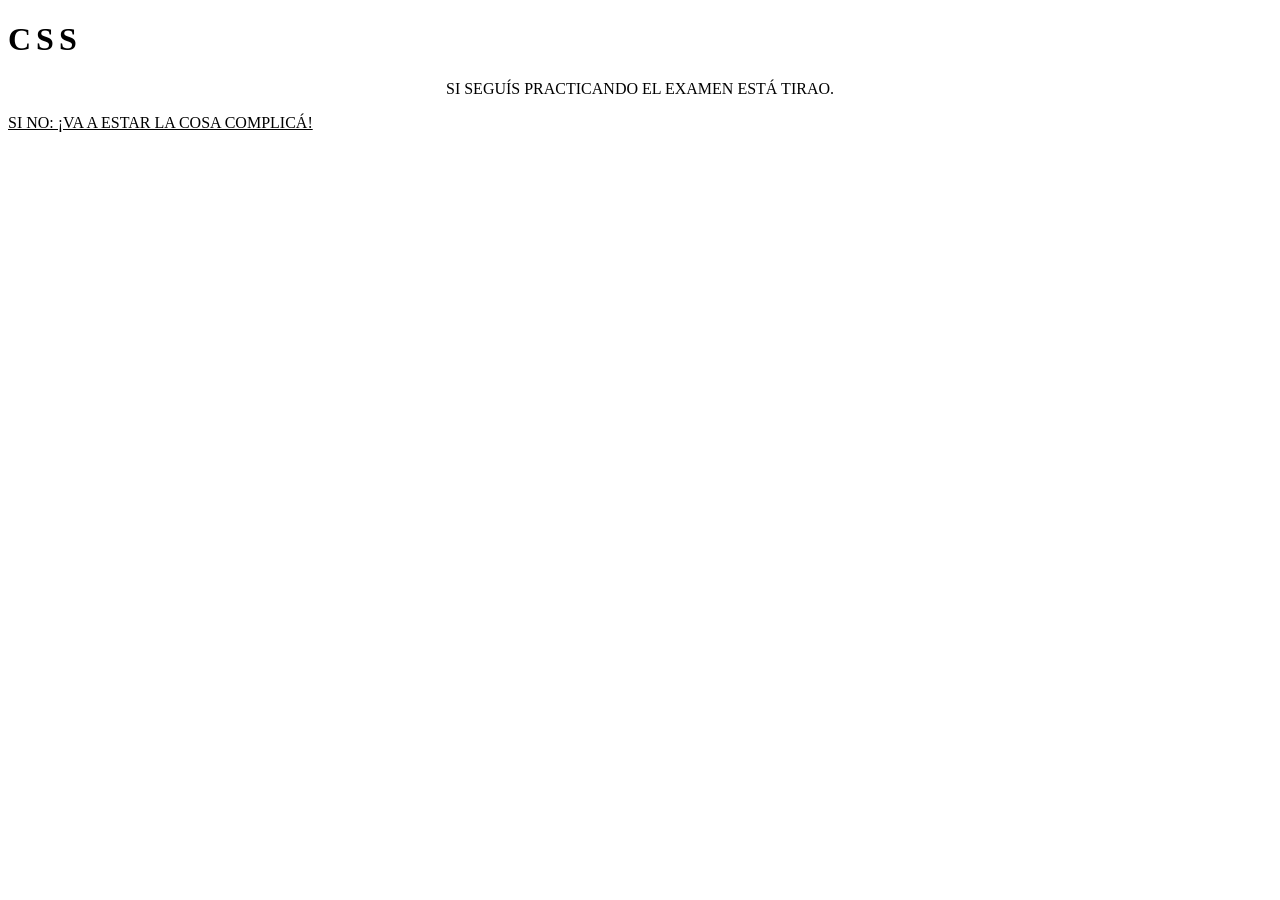
<file: PRIMER TRIMESTRE/Cuarta práctica/Primer ejercicio/index.html>
<!DOCTYPE html>
<html lang="es">
<head>
    <meta charset="UTF-8">
    <!-- Vinculación de la hoja de estilo externa [1] -->
    <link rel="stylesheet" type="text/css" href="estilos.css" />
    <title>Tarjeta de Identidad</title>
</head>
<body>
    <h1 class="titulo">CSS</h1>
    <p class="descripcion">SI SEGUÍS PRACTICANDO EL EXAMEN ESTÁ TIRAO.</p>
    <p class="alerta">SI NO: ¡VA A ESTAR LA COSA COMPLICÁ!</p>
</body>
</html>
</file>
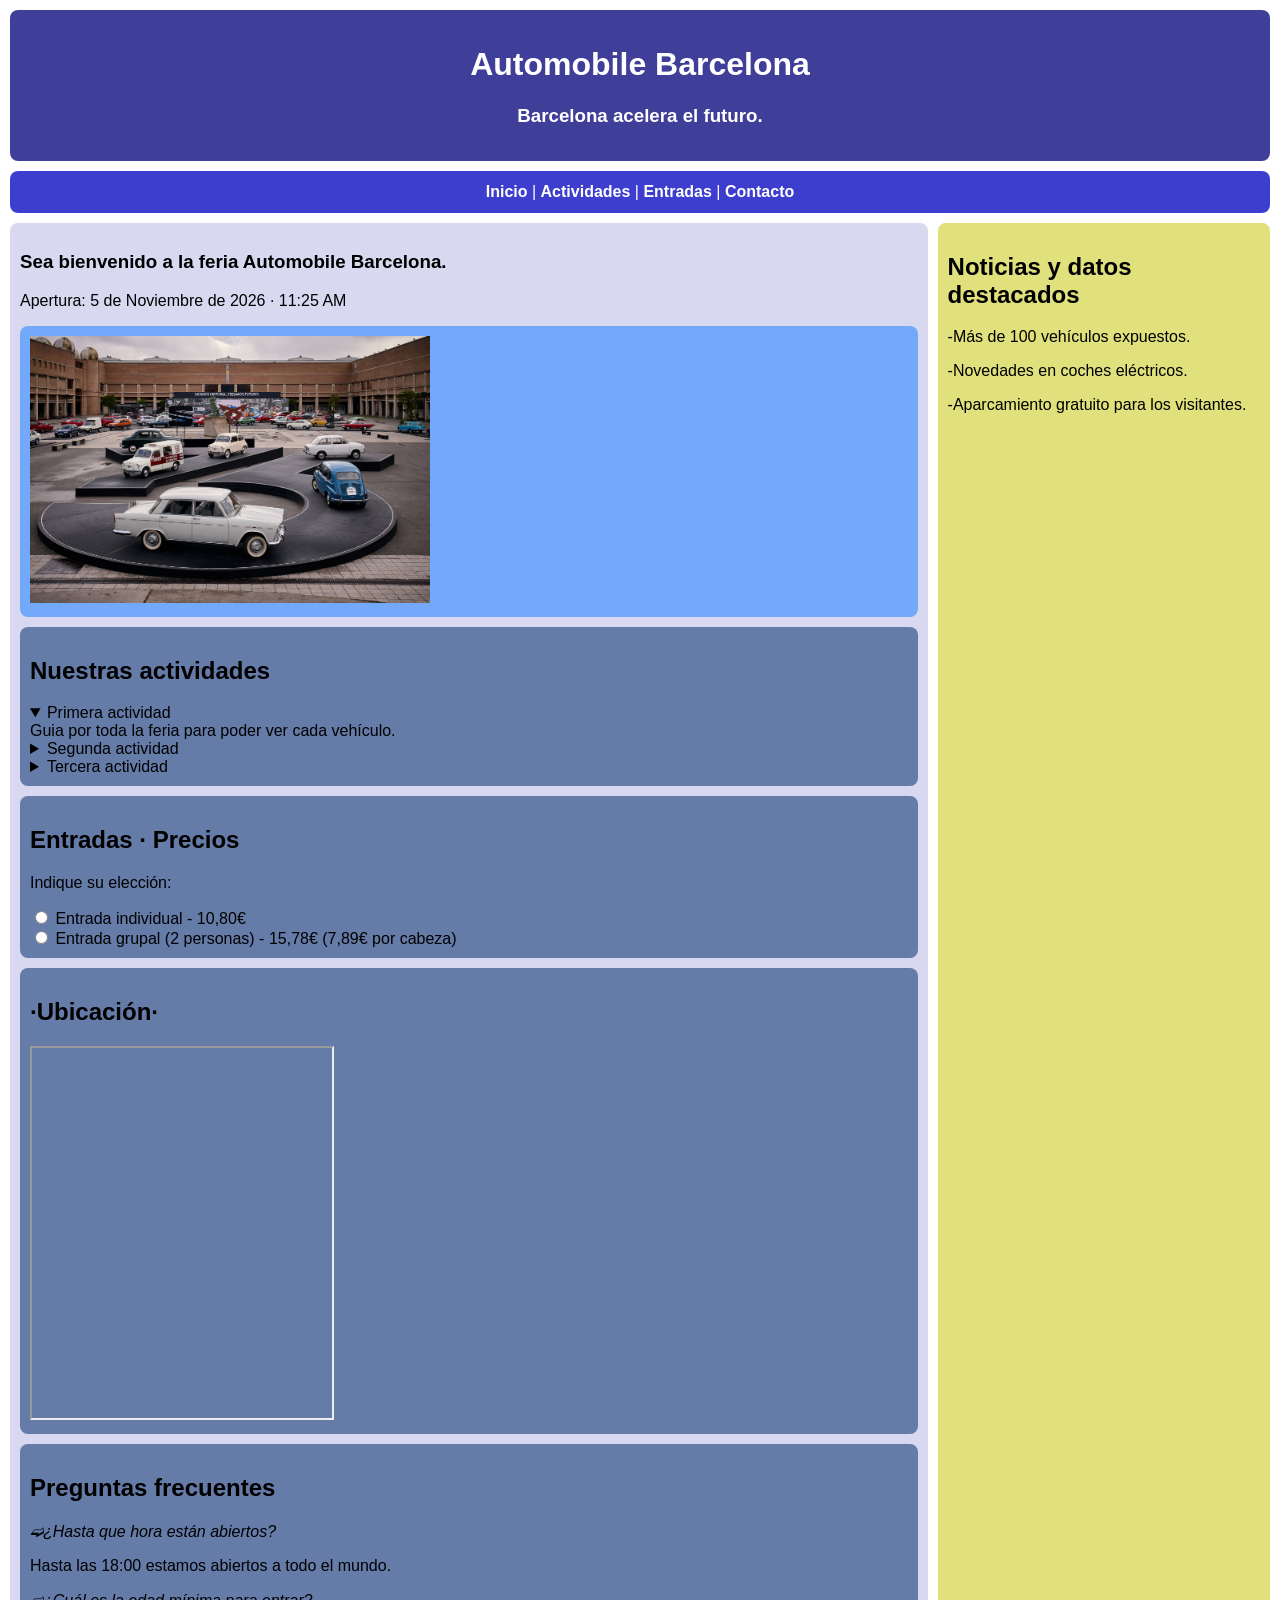
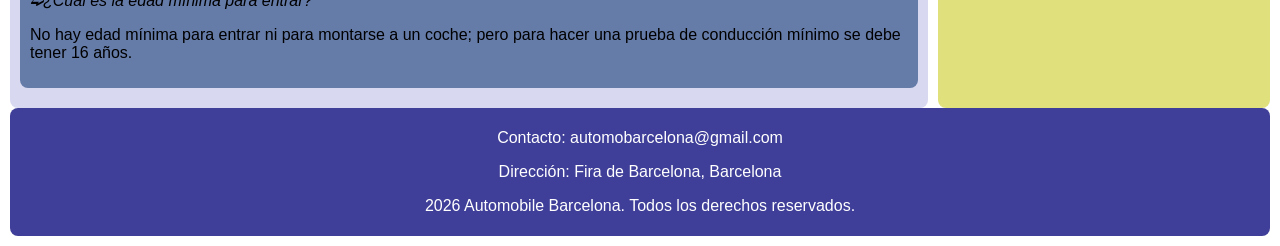
<file: PRIMER TRIMESTRE/Primera práctica/UD02-PA1-HTML TECHFEST.html>
<!DOCTYPE html>
<html lang="es">
<head>
    <meta charset="UTF-8">
    <meta name="viewport" content="width=device-width, initial-scale=1.0">
    <title>Primer ejercicio HTML Diseño</title>
    <link rel="stylesheet" type="text/css" href="estilos.css">
</head>

<body>
    <header>
        <h1>Automobile Barcelona</h1>
        <h3>Barcelona acelera el futuro.</h3>
    </header>

    <nav>
        <a href="inicio.html">Inicio</a> |
        <a href="actividades.html">Actividades</a> |
        <a href="entradas.html">Entradas</a> |
        <a href="contacto.html">Contacto</a>
    </nav>

    <div class="contenido">
        <main>
            <h3>Sea bienvenido a la feria Automobile Barcelona.</h3>
            <p><time datetime="2026-11-05">Apertura: 5 de Noviembre de 2026 · 11:25 AM</time></p>

            <figure>
                <img src="automobileBarcelona.jpg" alt="Imagen de la feria Automobile Barcelona" width="400">
            </figure>

            <section>
                <h2>Nuestras actividades</h2>
                <details name="acordeon" open>
                    <summary>Primera actividad</summary>
                    <div>Guia por toda la feria para poder ver cada vehículo.</div>
                </details>
                <details name="acordeon2">
                    <summary>Segunda actividad</summary>
                    <div>Poder montar en el vehículo que más guste a cada persona.</div>
                </details>
                <details name="acordeon3">
                    <summary>Tercera actividad</summary>
                    <div>Conducir uno de los vehículos elegidos para pruebas.</div>
                </details>
            </section>

            <section>
                <h2>Entradas · Precios</h2>
                <p>Indique su elección:</p>
                <label>
                    <input type="radio" name="eleccion" value="entradaIndividual">
                    Entrada individual - 10,80€
                </label>
                <br>
                <label>
                    <input type="radio" name="eleccion" value="entradaGrupal">
                    Entrada grupal (2 personas) - 15,78€ (7,89€ por cabeza)
                </label>
            </section>

            <section>
                <h2>·Ubicación·</h2>
                <iframe id="mapa" src="https://www.google.com/maps?q=Fira+de+Barcelona+Gran+Via&output=embed" height="370" allowfullscreen="" loading="lazy" referrerpolicy="no-referrer-when-downgrade" title="Automobile Barcelona"></iframe>
            </section>

            <section>
                <h2>Preguntas frecuentes</h2>
                <p><i>➫¿Hasta que hora están abiertos?</i></p>
                <p>Hasta las 18:00 estamos abiertos a todo el mundo.</p>
                <p><i>➫¿Cuál es la edad mínima para entrar?</i></p>
                <p>No hay edad mínima para entrar ni para montarse a un coche; pero para hacer una prueba de conducción mínimo se debe tener 16 años.</p>
            </section>
        </main>

        <aside>
            <h2>Noticias y datos destacados</h2>
            <p>-Más de 100 vehículos expuestos.</p>
            <p>-Novedades en coches eléctricos.</p>
            <p>-Aparcamiento gratuito para los visitantes.</p>
        </aside>
    </div>

    <footer>
        <p>Contacto: automobarcelona@gmail.com</p>
        <p>Dirección: Fira de Barcelona, Barcelona</p>
        <p>2026 Automobile Barcelona. Todos los derechos reservados.</p>
    </footer>
</body>
</html>
</file>
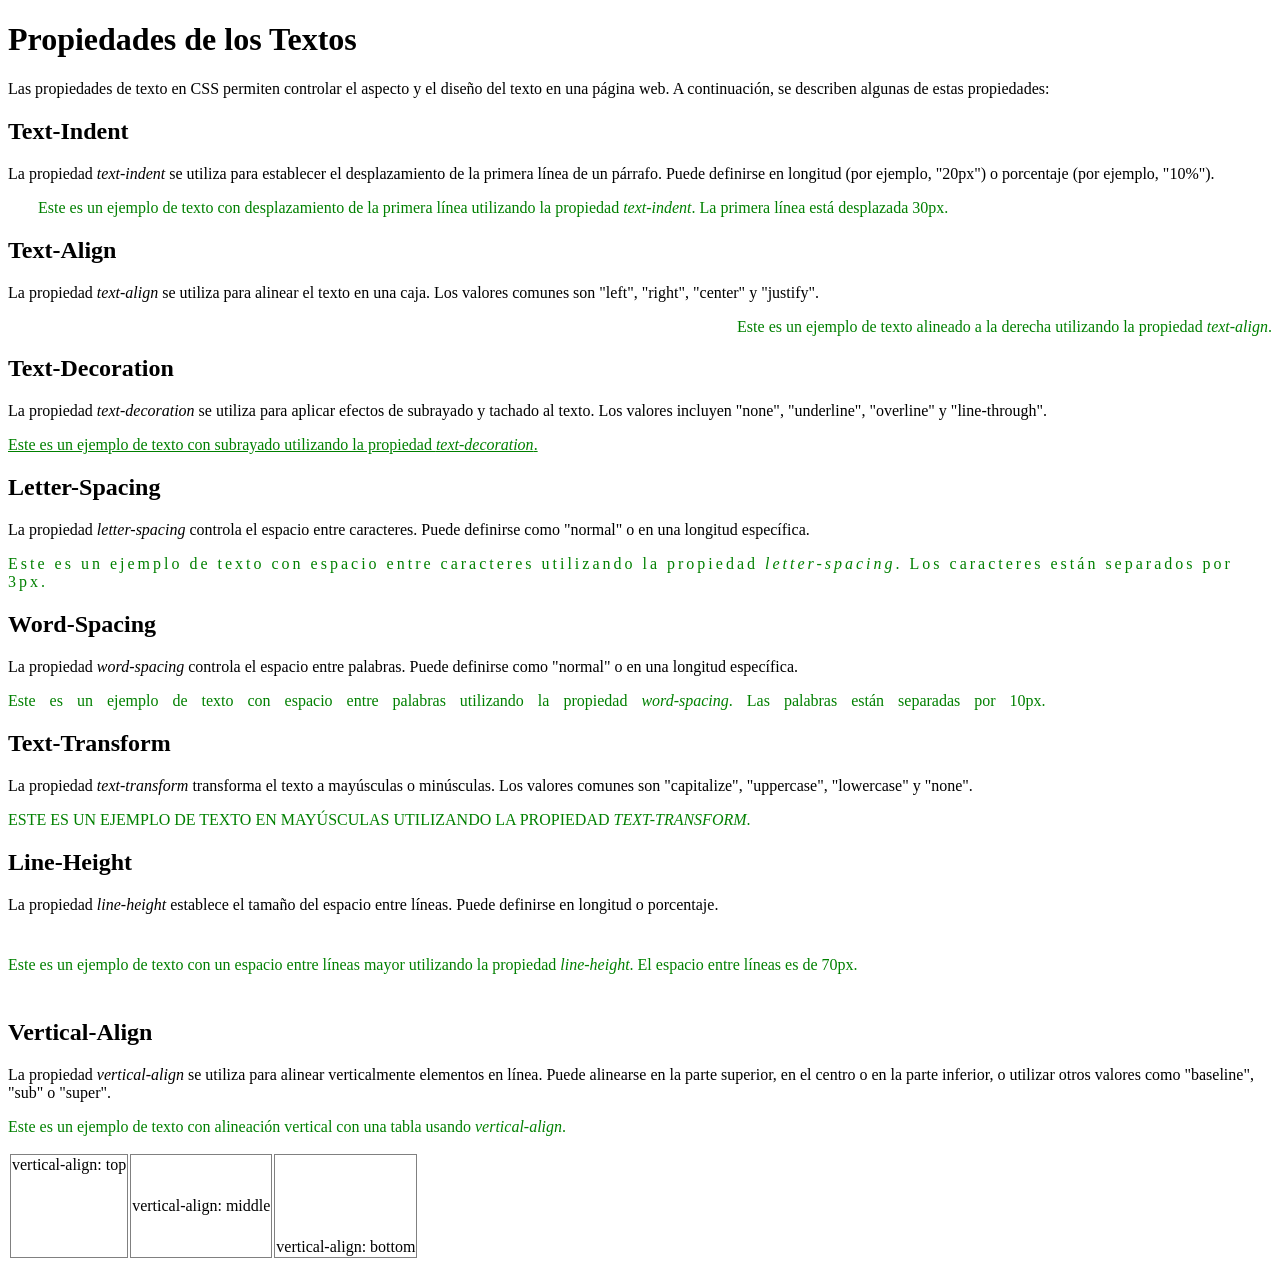
<file: PRIMER TRIMESTRE/Segunda práctica/ejercicio 1.html>
<!DOCTYPE html>
<html lang="es">
  <head>
    <meta charset="UTF-8">
    <title>Propiedades de los Textos</title>
    
    <link rel="stylesheet" type="text/css" href="ej1Estilos.css">
  </head>

  <body>
    <h1>Propiedades de los Textos</h1>
    <p>Las propiedades de texto en CSS permiten controlar el aspecto y el diseño del texto en una página web. A continuación, se describen algunas de estas propiedades:</p>

    <h2 id="Ident">Text-Indent</h2>
    <p>La propiedad <em>text-indent</em> se utiliza para establecer el desplazamiento de la primera línea de un párrafo. Puede definirse en longitud (por ejemplo, "20px") o porcentaje (por ejemplo, "10%").</p>
    <p class="text-indent">Este es un ejemplo de texto con desplazamiento de la primera línea utilizando la propiedad <em>text-indent</em>. La primera línea está desplazada 30px.</p>

    <h2>Text-Align</h2>
    <p>La propiedad <em>text-align</em> se utiliza para alinear el texto en una caja. Los valores comunes son "left", "right", "center" y "justify".</p>
    <p class="text-align">Este es un ejemplo de texto alineado a la derecha utilizando la propiedad <em>text-align</em>.</p>

    <h2>Text-Decoration</h2>
    <p>La propiedad <em>text-decoration</em> se utiliza para aplicar efectos de subrayado y tachado al texto. Los valores incluyen "none", "underline", "overline" y "line-through".</p>
    <p class="text-decoration">Este es un ejemplo de texto con subrayado utilizando la propiedad <em>text-decoration</em>.</p>

    <h2>Letter-Spacing</h2>
    <p>La propiedad <em>letter-spacing</em> controla el espacio entre caracteres. Puede definirse como "normal" o en una longitud específica.</p>
    <p class="letter-spacing">Este es un ejemplo de texto con espacio entre caracteres utilizando la propiedad <em>letter-spacing</em>. Los caracteres están separados por 3px.</p>

    <h2>Word-Spacing</h2>
    <p>La propiedad <em>word-spacing</em> controla el espacio entre palabras. Puede definirse como "normal" o en una longitud específica.</p>
    <p class="word-spacing">Este es un ejemplo de texto con espacio entre palabras utilizando la propiedad <em>word-spacing</em>. Las palabras están separadas por 10px.</p>

    <h2>Text-Transform</h2>
    <p>La propiedad <em>text-transform</em> transforma el texto a mayúsculas o minúsculas. Los valores comunes son "capitalize", "uppercase", "lowercase" y "none".</p>
    <p class="text-transform">Este es un ejemplo de texto en mayúsculas utilizando la propiedad <em>text-transform</em>.</p>

    <h2>Line-Height</h2>
    <p>La propiedad <em>line-height</em> establece el tamaño del espacio entre líneas. Puede definirse en longitud o porcentaje.</p>
    <p class="line-height">Este es un ejemplo de texto con un espacio entre líneas mayor utilizando la propiedad <em>line-height</em>. El espacio entre líneas es de 70px.</p>

    <h2>Vertical-Align</h2>
    <p>La propiedad <em>vertical-align</em> se utiliza para alinear verticalmente elementos en línea. Puede alinearse en la parte superior, en el centro o en la parte inferior, o utilizar otros valores como "baseline", "sub" o "super".</p>
    <p>Este es un ejemplo de texto con alineación vertical con una tabla usando <em>vertical-align</em>.</p>
    <table>
      <tr>
        <td class="a">vertical-align: top</td>
        <td class="b">vertical-align: middle</td>
        <td class="c">vertical-align: bottom</td>
      </tr>
    </table>
  </body>
</html>
</file>
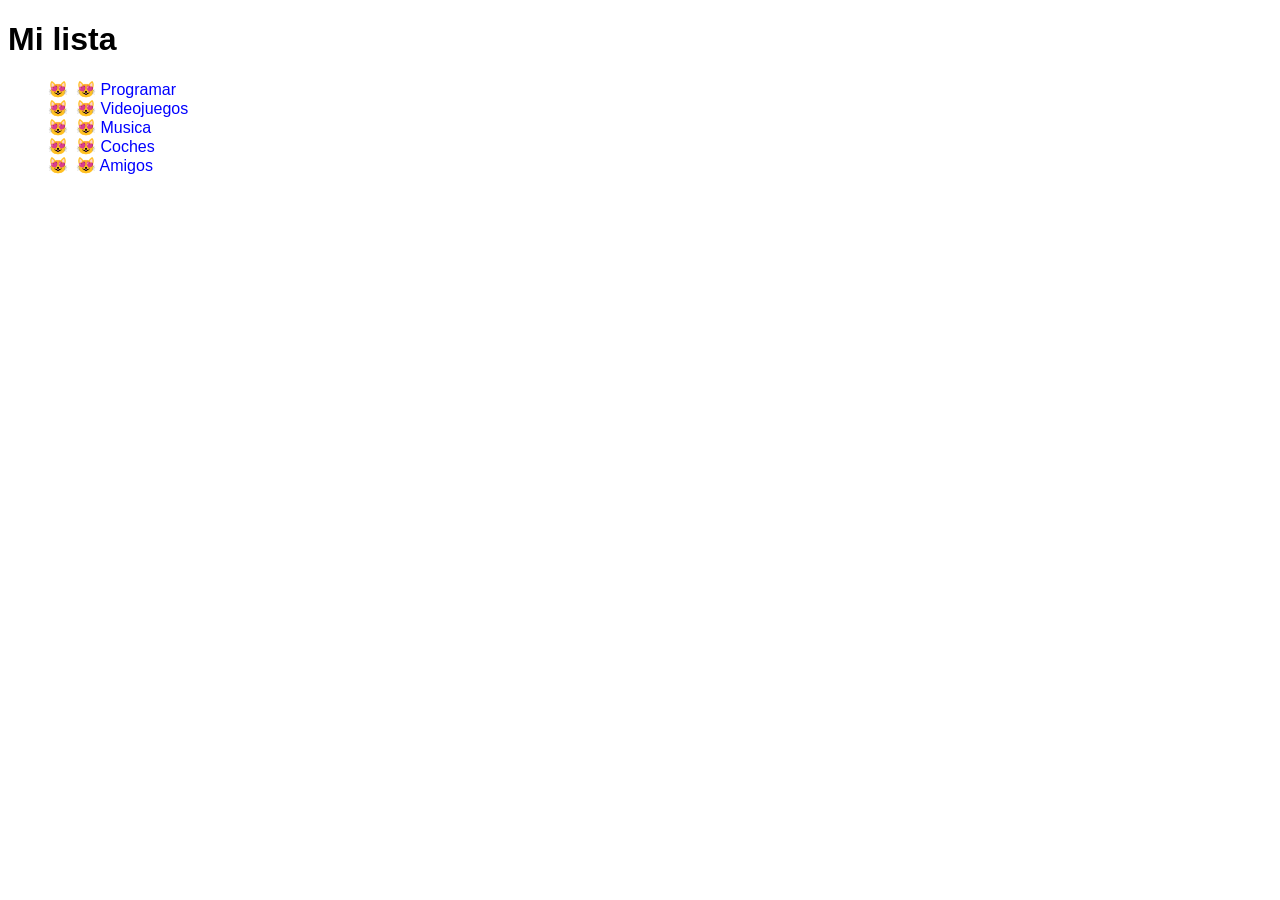
<file: PRIMER TRIMESTRE/Tercera práctica/ejerciciosEmojis.html>
<!DOCTYPE html>
<html>
  <head>
    <title>Lista</title>

    <link rel="stylesheet" href="estilos.css">
  
    </head>

  <body>
    <div>
      <h1>Mi lista</h1>
      <ul>
        <li>😻 Programar</li>
        <li>😻 Videojuegos</li>
        <li>😻 Musica</li>
        <li>😻 Coches</li>
        <li>😻 Amigos</li>
      </ul>
    </div>
  </body>
</html>
</file>
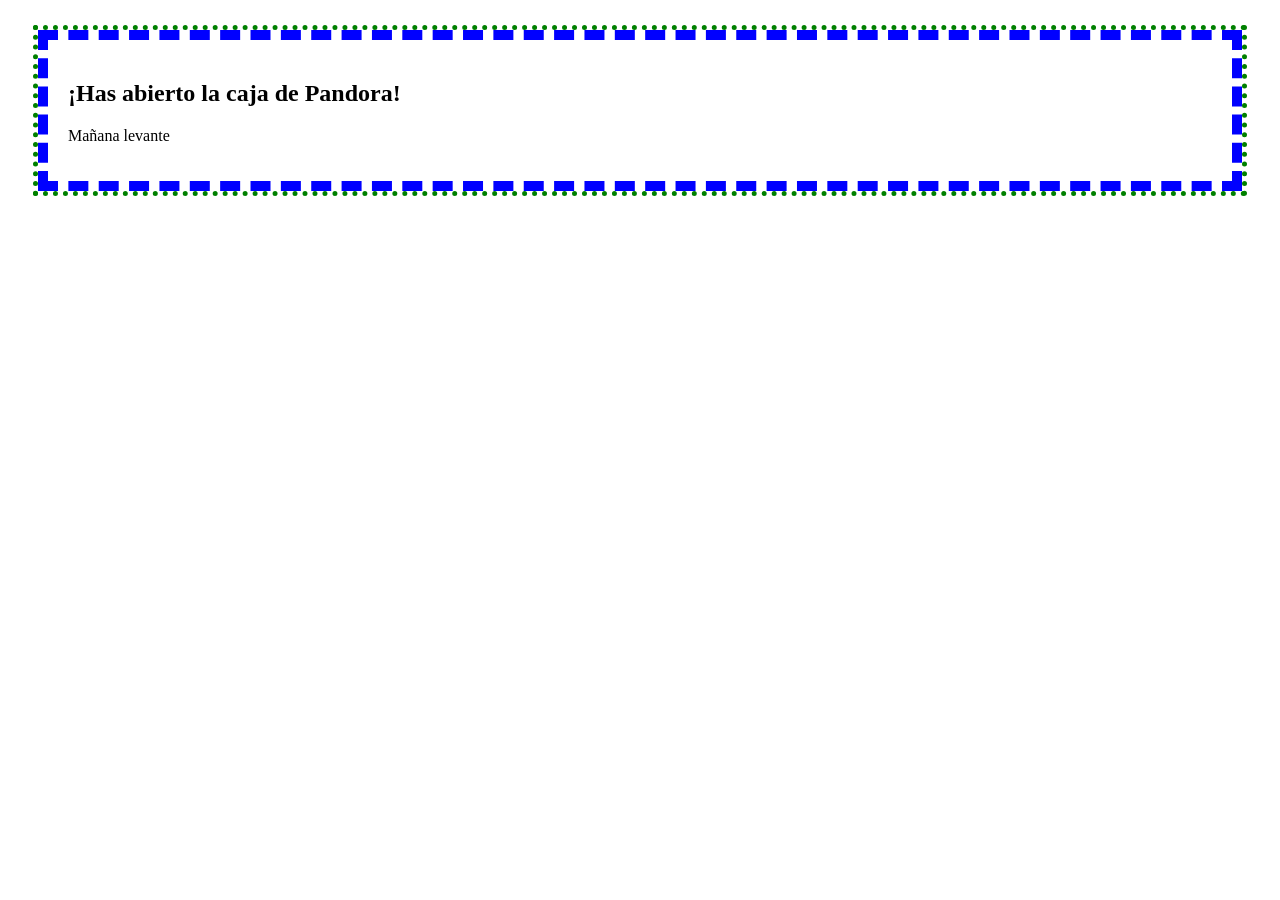
<file: PRIMER TRIMESTRE/Cuarta práctica/Segundo ejercicio/index2.html>
<!DOCTYPE html>
<html lang="es">
<head>
    <meta charset="UTF-8">
    <link rel="stylesheet" type="text/css" href="estilos2.css" />
    <title>Caja</title>
</head>
<body>
    <div class="caja">
        <h2>¡Has abierto la caja de Pandora!</h2>
        <p>Mañana levante</p>
    </div>
</body>
</html>
</file>
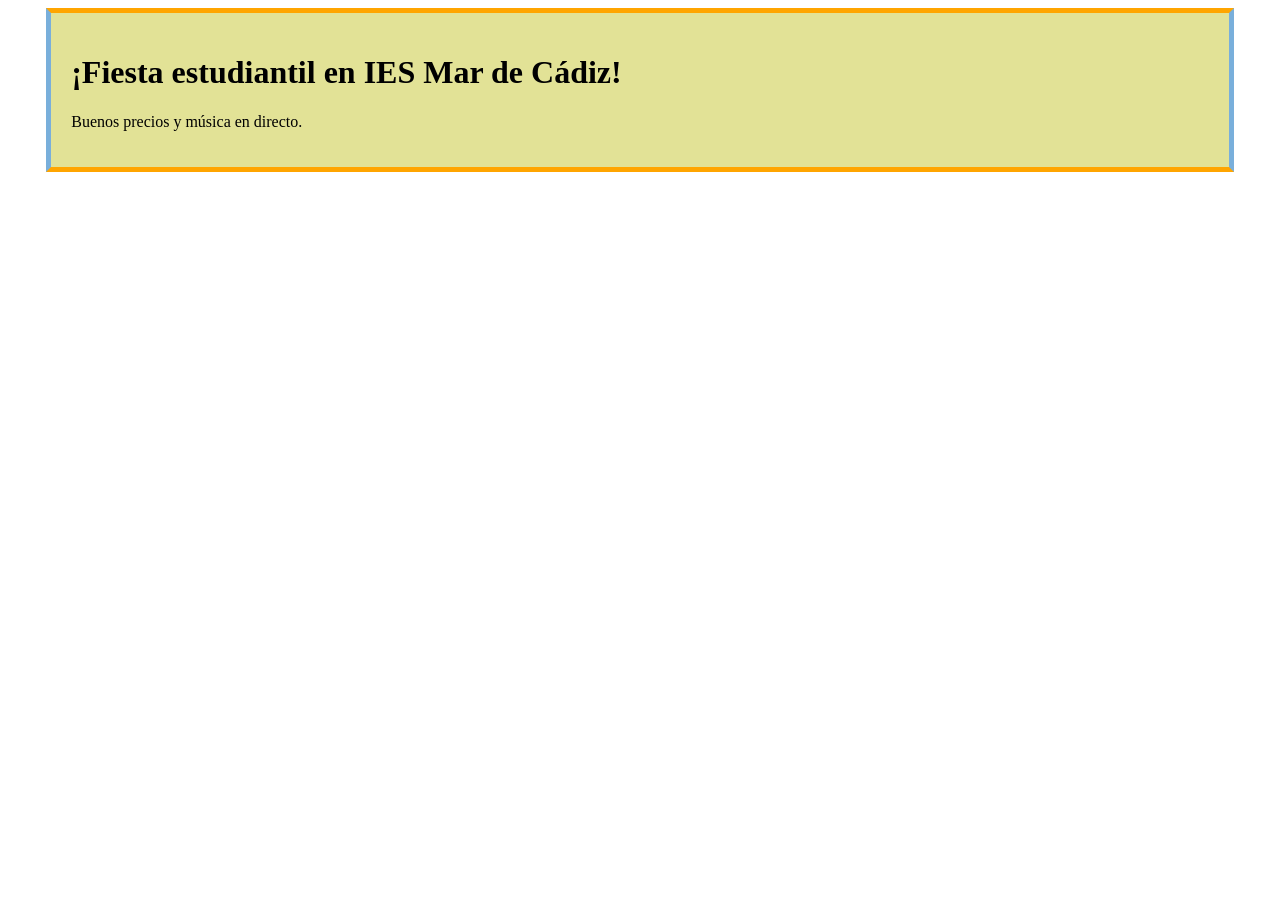
<file: PRIMER TRIMESTRE/Cuarta práctica/Tercer ejercicio/index3.html>
<!DOCTYPE html>
<html lang="es">
<head>
    <meta charset="UTF-8">
    <link rel="stylesheet" type="text/css" href="estilos3.css" />
    <title>Banner Anuncio</title>
</head>
<body>
    <div class="container">
        <h1>¡Fiesta estudiantil en IES Mar de Cádiz!</h1>
        <p>Buenos precios y música en directo.</p>
    </div>
</body>
</html>
</file>
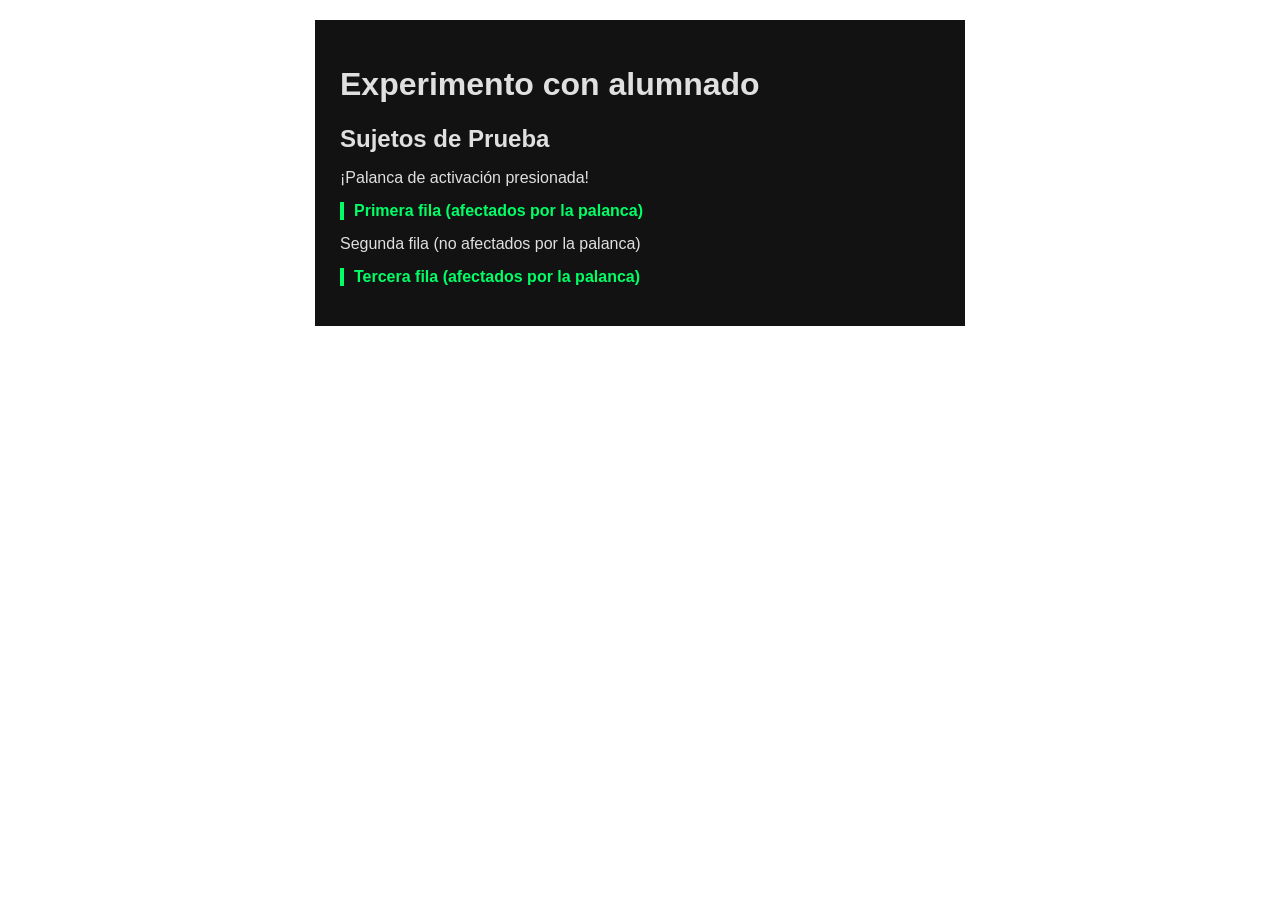
<file: PRIMER TRIMESTRE/Cuinta práctica/Cuarto ejercicio/index7.html>
<!DOCTYPE html>
<html lang="es">
<head>
    <meta charset="UTF-8">
    <link rel="stylesheet" type="text/css" href="estilos7.css" />
    <title>Laboratorio del IES MAR DE CÁDIZ</title>
</head>
<body>
    <div class="contenedor-lab">
        <h1>Experimento con alumnado</h1>
        
        <div class="zona-sujetos">
            <h2>Sujetos de Prueba</h2>
            <p class="palanca">¡Palanca de activación presionada!</p>
            <span class="mutante">Primera fila (afectados por la palanca)</span>
            <div>
                <span class="mutante">Segunda fila (no afectados por la palanca)</span>
            </div>
            <span class="mutante">Tercera fila (afectados por la palanca)</span>
        </div>
    </div>
</body>
</html>
</file>
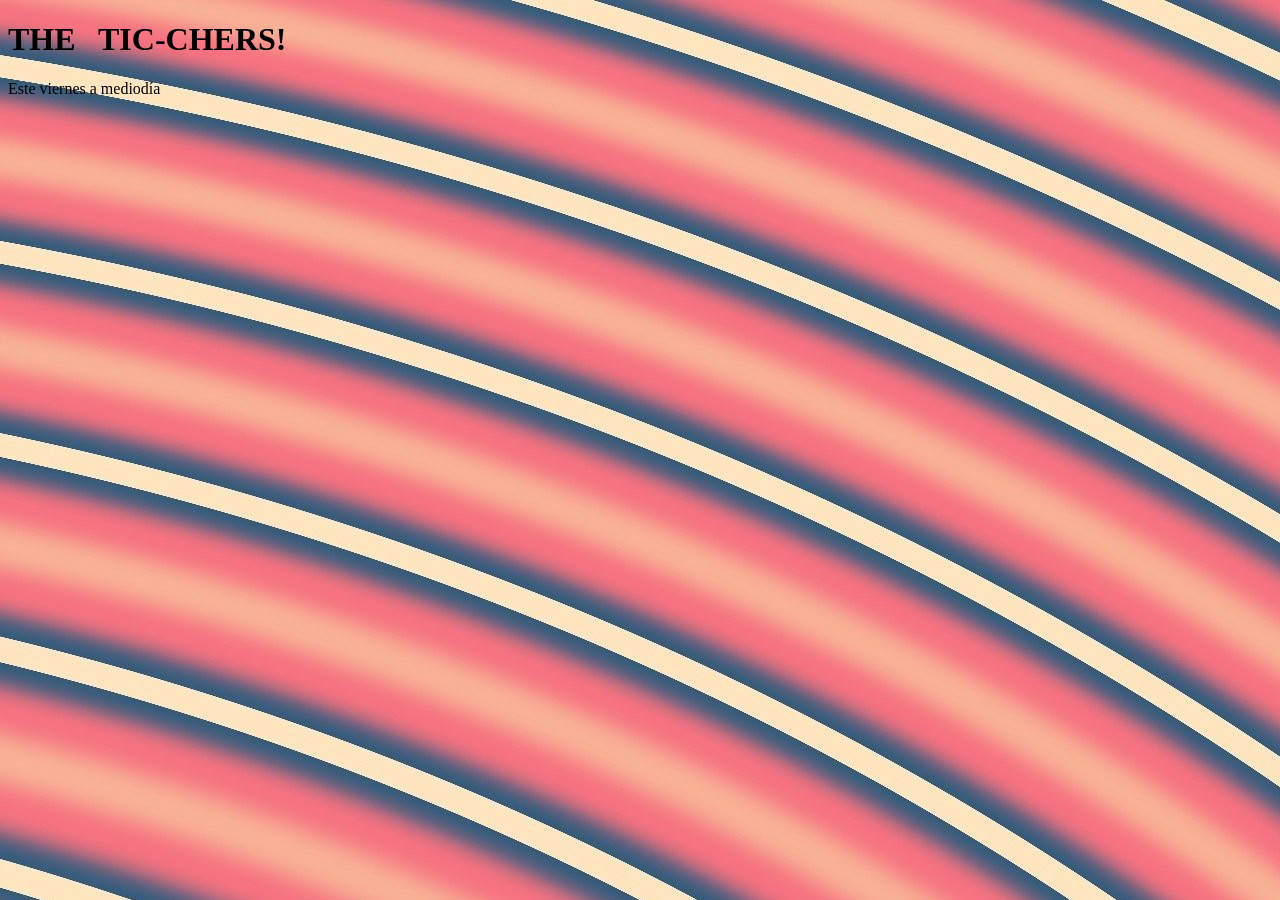
<file: PRIMER TRIMESTRE/Cuinta práctica/Primer ejercicio/index4.html>
<!DOCTYPE html>
<html lang="es">
<head>
    <meta charset="UTF-8">
    <link rel="stylesheet" type="text/css" href="estilos4.css" />
    <title>Festival de música Mar de Cádiz</title>
</head>
<body>
    <div class="cartel">
        <h1 class="banda">The TIC-chers!</h1>
        <p class="detalles">Este viernes a mediodía</p>

    </div>
</body>
</html>
</file>
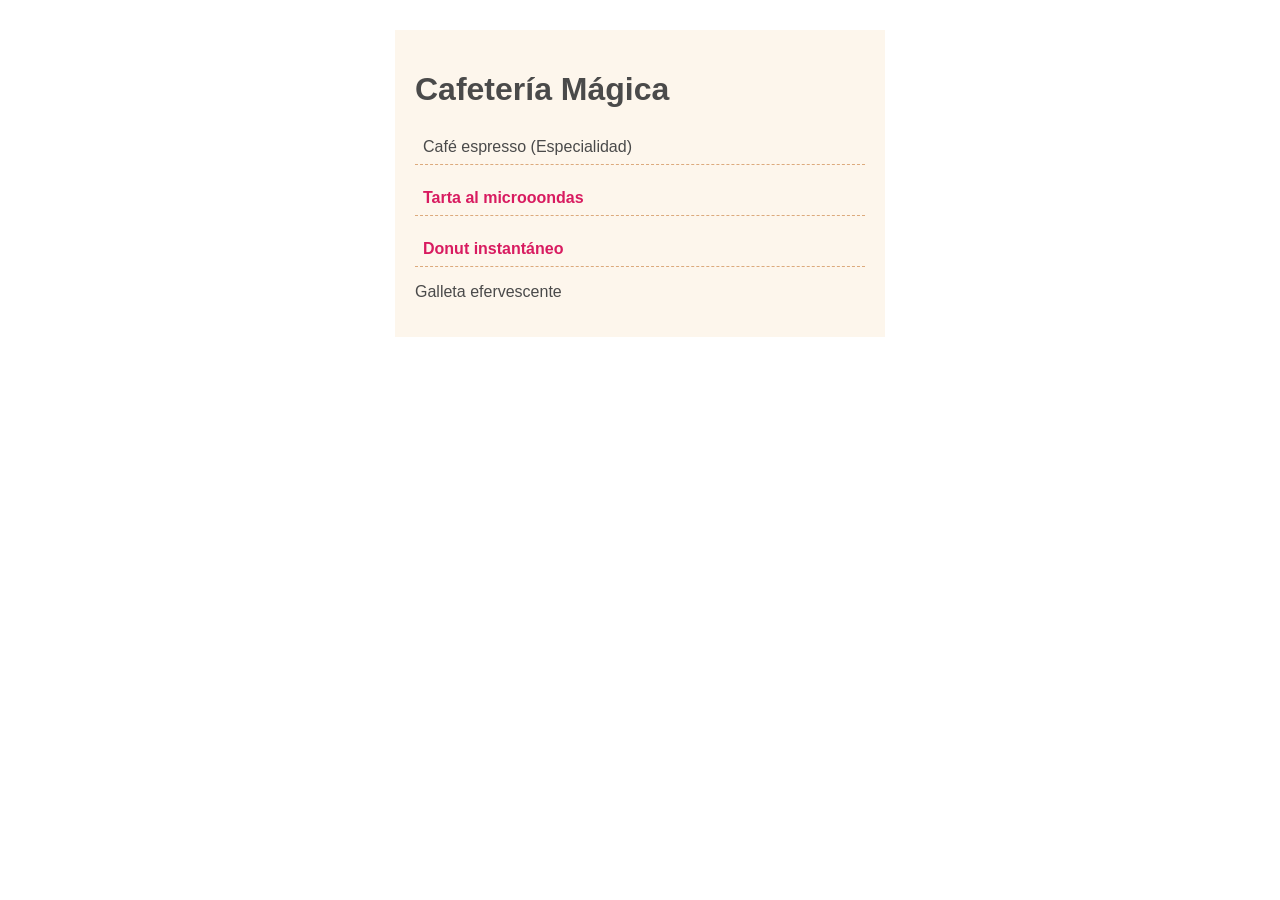
<file: PRIMER TRIMESTRE/Cuinta práctica/Quinto ejercicio/index8.html>
<!DOCTYPE html>
<html lang="es">
<head>
    <meta charset="UTF-8">
    <link rel="stylesheet" type="text/css" href="estilos8.css" />
    <title>Cafetería Rápida</title>
</head>
<body>
    <div class="carta">
        <h1>Cafetería Mágica</h1>
        
        <p class="especial"> Café espresso (Especialidad)</p>
        <p class="postre"> Tarta al microoondas</p>
        <p class="postre">Donut instantáneo</p>
         <!-- qué pasa aquí y qué efecto tiene -->
        <div class="reserva">
            <p class="postre"> Galleta efervescente</p>
        </div>
    </div>
</body>
</html>

<!-- El div reserva mete a la galleta dentro, así que ya no es hija directa de .carta ni hermana de .especial. Por eso no coge la línea ni el color rosa, solo hereda el gris y la letra Arial. -->
</file>
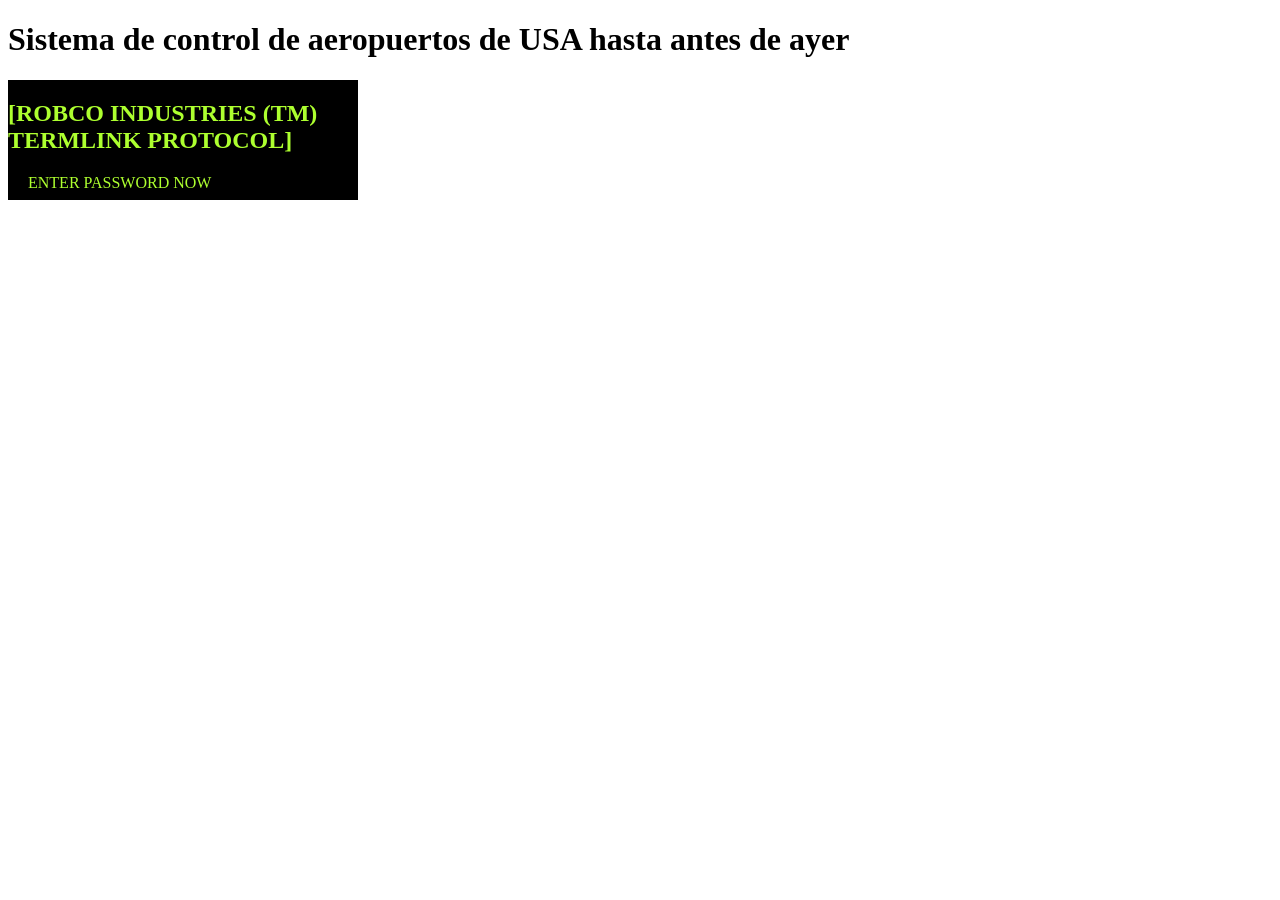
<file: PRIMER TRIMESTRE/Cuinta práctica/Segundo ejercicio/index5.html>
<!DOCTYPE html>
<html lang="es">
<head>
    <meta charset="UTF-8">
    <link rel="stylesheet" type="text/css" href="estilos5.css" />
    <title>Sistema de control de aeropuertos de USA hasta antes de ayer</title>
</head>
<body>
    <h1>Sistema de control de aeropuertos de USA hasta antes de ayer</h1>
    <div class="pantalla-log">
        <h2>[ROBCO INDUSTRIES  (TM) TERMLINK PROTOCOL]</h2>
        <p class="consola">ENTER PASSWORD NOW</p>
        <p class="consola">2 ATTEMPTS LEFT</p>
        <p class="consola">0xF990 !([\>]*LOGIC 0xFA5c NED;">*@' <}L > LIMIT</p>
        <p class="consola">ENTRY DENIED</p>
    </div>
</body>
</html>
</file>
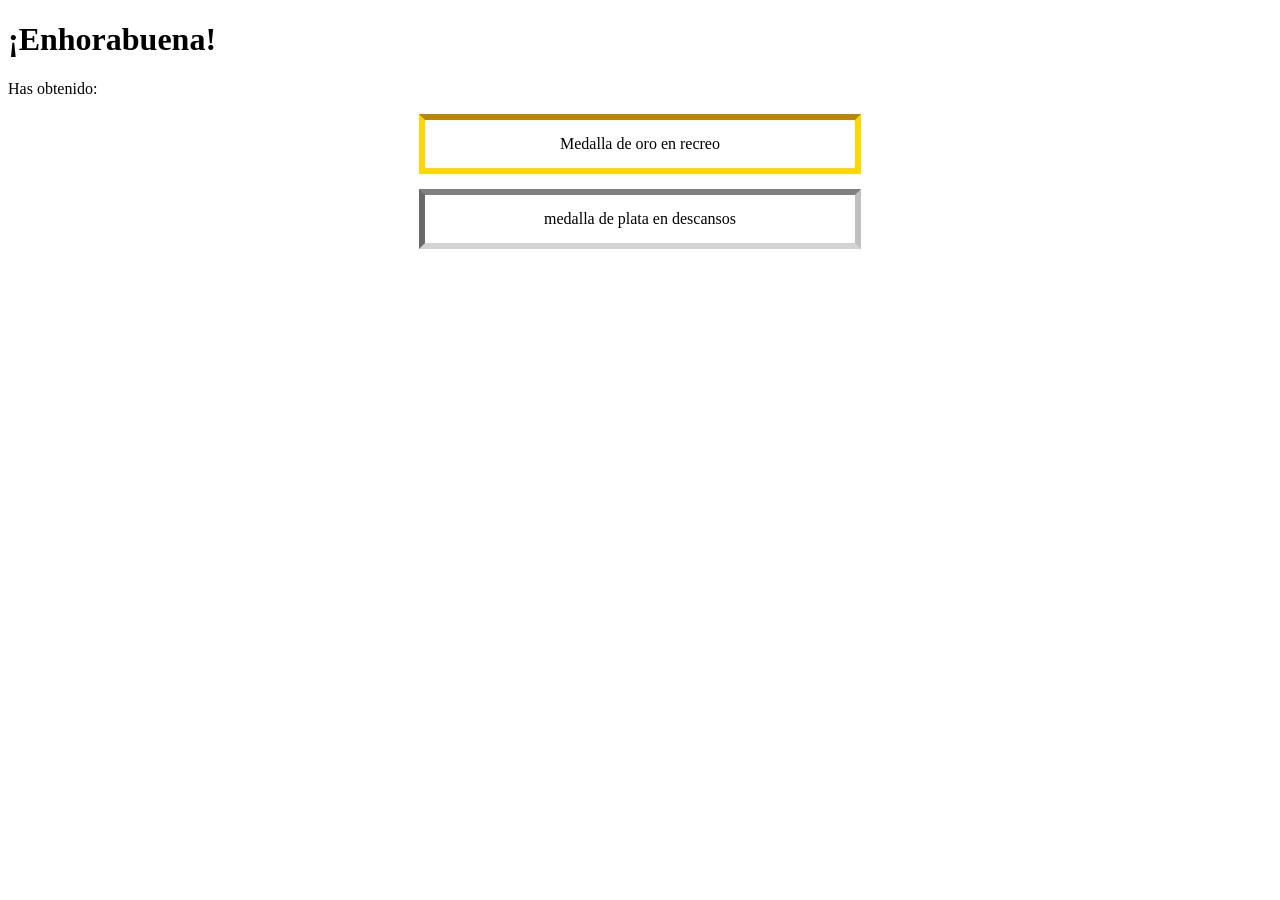
<file: PRIMER TRIMESTRE/Cuinta práctica/Tercer ejercicio/index6.html>
<!DOCTYPE html>
<html lang="es">
<head>
    <meta charset="UTF-8">
    <link rel="stylesheet" type="text/css" href="estilos6.css" />
    <title>MEdallero Mar de Cádiz</title>
</head>
<body>
    <h1>¡Enhorabuena!</h1>
    <p>Has obtenido:</p>
    <!-- Uso de clases múltiples separadas por espacio -->
    <div class="medalla oro centrado">Medalla de oro en recreo</div>
    <div class="medalla plata centrado">medalla de plata en descansos</div>
</body>
</html>
</file>
<file: PRIMER TRIMESTRE/Cuarta práctica/Primer ejercicio/estilos.css>
body {
    background-color: white;
}

.titulo {
    text-transform: uppercase;
    letter-spacing: 5px;
}

.descripcion {
    text-align: center;
}

.alerta {
    text-decoration: underline;
}
</file>
<file: PRIMER TRIMESTRE/Primera práctica/estilos.css>
body{
  font-family: Arial, sans-serif;
  margin: 10px;
}

header{
  background-color: rgb(63, 63, 153);
  color: white;
  text-align: center;
  padding: 15px;
  border-radius: 8px;
  margin-bottom: 10px;
}

nav{
  background-color: rgb(62, 62, 206);
  color: white;
  text-align: center;
  padding: 12px;
  border-radius: 8px;
  margin-bottom: 10px;
}

nav a{
  color: white;
  text-decoration: none;
  font-weight: bold;
  margin-bottom: 10px;
}

.contenido{
  display: flex;
  gap: 10px;
}

main{
  width: 73%;
  background-color: rgb(216, 216, 241);
  padding: 10px;
  border-radius: 8px;
}

main section {
  background-color: rgb(101, 123, 168);
  padding: 10px;
  border-radius: 8px;
  margin-bottom: 10px;
}

figure {
  background-color: rgb(115, 169, 250);
  padding: 10px;
  border-radius: 8px;
  margin: 0 0 10px 0;
}

figure img {
  max-width: 100%;
}

figure img {
  max-width: 100%;
}

aside {
  width: 27%;
  background-color: rgb(224, 224, 124);
  padding: 10px;
  border-radius: 8px;
  box-sizing: border-box;
}

footer{
  background-color: rgb(63, 63, 153);
  color: white;
  text-align: center;
  padding: 5px;
  border-radius: 8px;
}
</file>
<file: PRIMER TRIMESTRE/Segunda práctica/ej1Estilos.css>
p + p {
  color: green;
}

p.text-indent {
  text-indent: 30px;
}

p.text-align {
  text-align: right;
}

p.text-decoration {
  text-decoration: underline;
}

p.letter-spacing {
  letter-spacing: 3px;
}

p.word-spacing {
  word-spacing: 10px;
}

p.text-transform {
  text-transform: uppercase;
}

p.line-height {
  line-height: 70px;
}

td {
  height: 100px;
  border: 1px solid grey;
}

td.a {
  vertical-align: top;
}

td.b {
  vertical-align: middle;
}

td.c {
  vertical-align: bottom;
}
</file>
<file: PRIMER TRIMESTRE/Tercera práctica/estilos.css>
body {
  font-family: Arial;
}

ul {
  list-style: none;
  color: blue;
}

li::before {
  content: "\1F63B";
  margin-right: 8px;
}
</file>
<file: PRIMER TRIMESTRE/Cuarta práctica/Segundo ejercicio/estilos2.css>
.caja {
    padding: 20px;
    border: 10px dashed blue;
    outline: green dotted thick;
    margin: 30px;
}
</file>
<file: PRIMER TRIMESTRE/Cuarta práctica/Tercer ejercicio/estilos3.css>
.container {
    margin: 0 auto;
    width: 90%;
    max-width: 1200px;
    background-color: rgb(226, 226, 150);
    padding: 20px;
    border: 5px solid orange;
    border-color: orange rgb(121, 175, 219) orange rgb(121, 175, 219);
}
</file>
<file: PRIMER TRIMESTRE/Cuinta práctica/Cuarto ejercicio/estilos7.css>
/*
   Le pongo a la caja fondo negro, color gris al texto y letra Arial.
   El color y la letra se heredan, así que todo lo de dentro los coge solo. */
.contenedor-lab {
    color: #e0e0e0;
    font-family: Arial, sans-serif;
    background-color: #121212;
    padding: 25px;
    margin: 20px auto;
    width: 80%;
    max-width: 600px;
}

/* 
   Le doy 15px de espacio por debajo a todo lo que cuelga directamente de la zona.
   El span que está dentro del div no lo coge, porque no es hijo directo. */
.zona-sujetos > * {
    margin-bottom: 15px;
}

/* 
   Pinta de verde, en negrita y con una rayita a la izquierda a los .mutante
   que van después de la palanca y están a su mismo nivel.
   RESULTADO: la primera y la tercera fila salen en verde.
   La segunda se queda normal porque está dentro de un div y no es hermana. */
.palanca ~ .mutante {
    color: #00ff66;
    font-weight: bold;
    border-left: 4px solid #00ff66;
    padding-left: 10px;
    display: block;
}
</file>
<file: PRIMER TRIMESTRE/Cuinta práctica/Primer ejercicio/estilos4.css>
body {
    background-image: url("fondo-retro.jpg");
    background-repeat: no-repeat;
    background-attachment: fixed;
    background-position: top center;
}

.banda {
    word-spacing: 15px;
    text-transform: uppercase;
}
</file>
<file: PRIMER TRIMESTRE/Cuinta práctica/Quinto ejercicio/estilos8.css>
/* 
   Es la caja de la carta (.carta). Le pongo fondo crema, letra Arial, color gris, relleno y la centro.
   El color y la letra se heredan, así que todo lo de dentro los coge solo.
   El fondo no se hereda, solo lo tiene la caja. */
.carta {
    font-family: Arial, sans-serif;
    color: #4a4a4a;
    background-color: #fdf6ec;
    padding: 20px;
    width: 80%;
    max-width: 450px;
    margin: 30px auto;
}

/* 
   Aplica a los p que cuelgan directamente de .carta: el café, la tarta y el donut.
   Les pone 8px de relleno y una línea discontinua por debajo.
   La galleta no lo coge porque está dentro del div, así que no es hijo directo. */
.carta > p {
    padding: 8px;
    border-bottom: 1px dashed #dcaa7d;
}

/* 
   Aplica a los .postre que van después de .especial y están a su mismo nivel: la tarta y el donut.
   Los pone en rosa y en negrita.
   La galleta no lo coge porque está dentro del div, así que no es hermana de .especial. */
.especial ~ .postre {
    color: #d81b60;
    font-weight: bold;
}
</file>
<file: PRIMER TRIMESTRE/Cuinta práctica/Segundo ejercicio/estilos5.css>
.pantalla-log {
    height: 120px;
    width: 350px;
    overflow: auto;
    background-color: black;
    color: greenyellow;
}

.consola {
    text-indent: 20px;
    white-space: nowrap;
}
</file>
<file: PRIMER TRIMESTRE/Cuinta práctica/Tercer ejercicio/estilos6.css>
.centrado {
    text-align: center;
}

.medalla {
    padding: 15px;
    margin: 15px auto;
    width: 80%;
    max-width: 400px;
}

.oro {
    border: 6px solid gold;
    border-top-color: darkgoldenrod;
}

.plata {
    border: 6px solid silver;
    border-color: gray silver lightgray dimgray;
}
</file>
